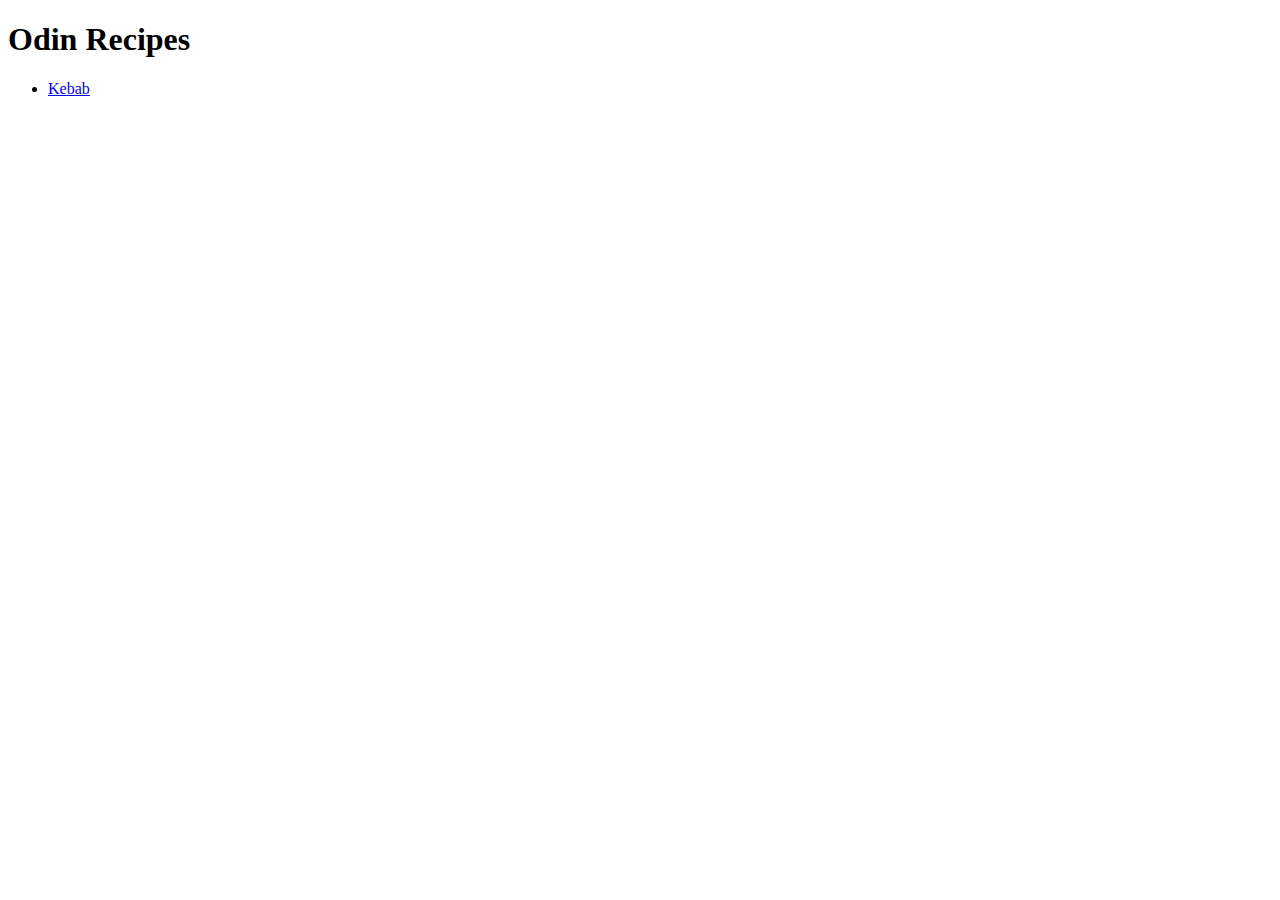
<file: index.html>
<!DOCTYPE html>
<html lang="en">
<head>
    <meta charset="UTF-8">
    <meta http-equiv="X-UA-Compatible" content="IE=edge">
    <meta name="viewport" content="width=device-width, initial-scale=1.0">
    <title>Document</title>
</head>
<body>
    <h1>Odin Recipes</h1>
    <ul>
        <li><a href="./recipes/kebab.html">Kebab</a></li>
    </ul>
</body>
</html>
</file>
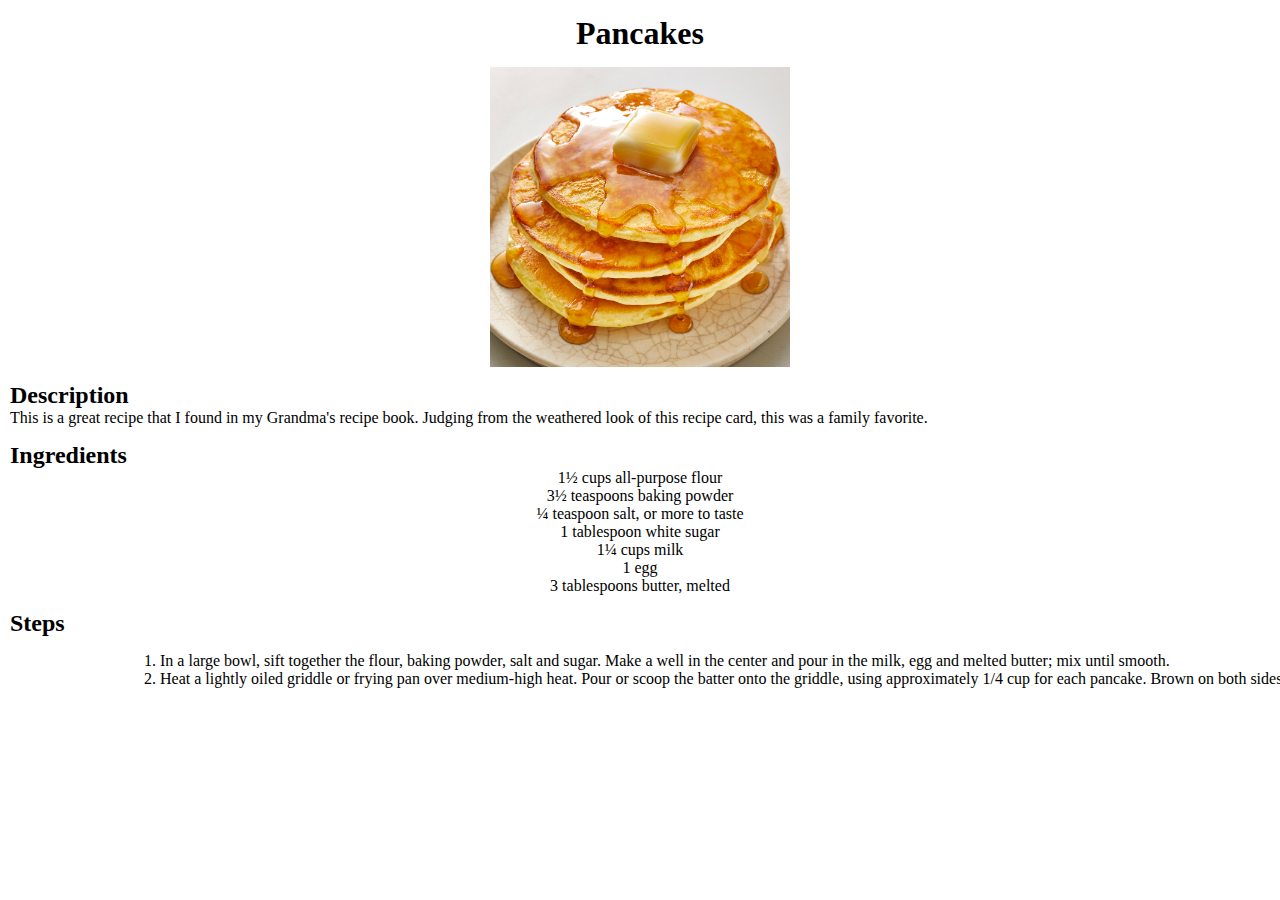
<file: recipes/pancakes.html>
<!DOCTYPE html>
<html lang="en">
<head>
    <meta charset="UTF-8">
    <meta http-equiv="X-UA-Compatible" content="IE=edge">
    <meta name="viewport" content="width=device-width, initial-scale=1.0">
    <link rel="stylesheet" href="../css/base.css">
    <link rel="stylesheet" href="../css/recipes.css">
    <title>Document</title>
</head>
<body>
    <h1>Pancakes</h1>
    <div class="image-box">
        <img src="../images/pancake.jpg" alt="picture of pancakes">
    </div>
    <h2>Description</h2>
    <p>
        This is a great recipe that I found in my Grandma's recipe book. Judging from the weathered look of this recipe card, this was a family favorite.
    </p>
    <h2>Ingredients</h2>
    <ul>
        <li>1½ cups all-purpose flour</li>
        <li>3½ teaspoons baking powder</li>
        <li>¼ teaspoon salt, or more to taste</li>
        <li>1 tablespoon white sugar</li>
        <li>1¼ cups milk</li>
        <li>1 egg</li>
        <li>3 tablespoons butter, melted</li>
    </ul>
    <h2>Steps</h2>
    <div class="ordered-box">
        <ol>
            <li>
                In a large bowl, sift together the flour, baking powder, salt and sugar. Make a well in the 
                center and pour in the milk, egg and melted butter; mix until smooth.
            </li>
            <li>
                Heat a lightly oiled griddle or frying pan over medium-high heat. Pour or scoop the batter onto
                the griddle, using approximately 1/4 cup for each pancake. Brown on both sides and serve hot.
            </li>
        </ol>
    </div>
</body>
</html>
</file>
<file: css/base.css>
*{
    padding: 0;
    margin: 0;
    box-sizing: border-box;
    background-color: white;
}

body{
    margin: 10px;
}

h1{
    text-align: center;
    margin: 15px auto;
}

ul{
    text-align: center;
}
</file>
<file: css/recipes.css>
.image-box{
    width: 300px;
    height: 300px;
    margin: 15px auto;
}

img{
    height: 100%;
    width: 100%;
}

h2{
    margin-top: 15px;
}

.ordered-box{
    position: relative;
    left: 150px;
    margin: 15px auto;
}
</file>
